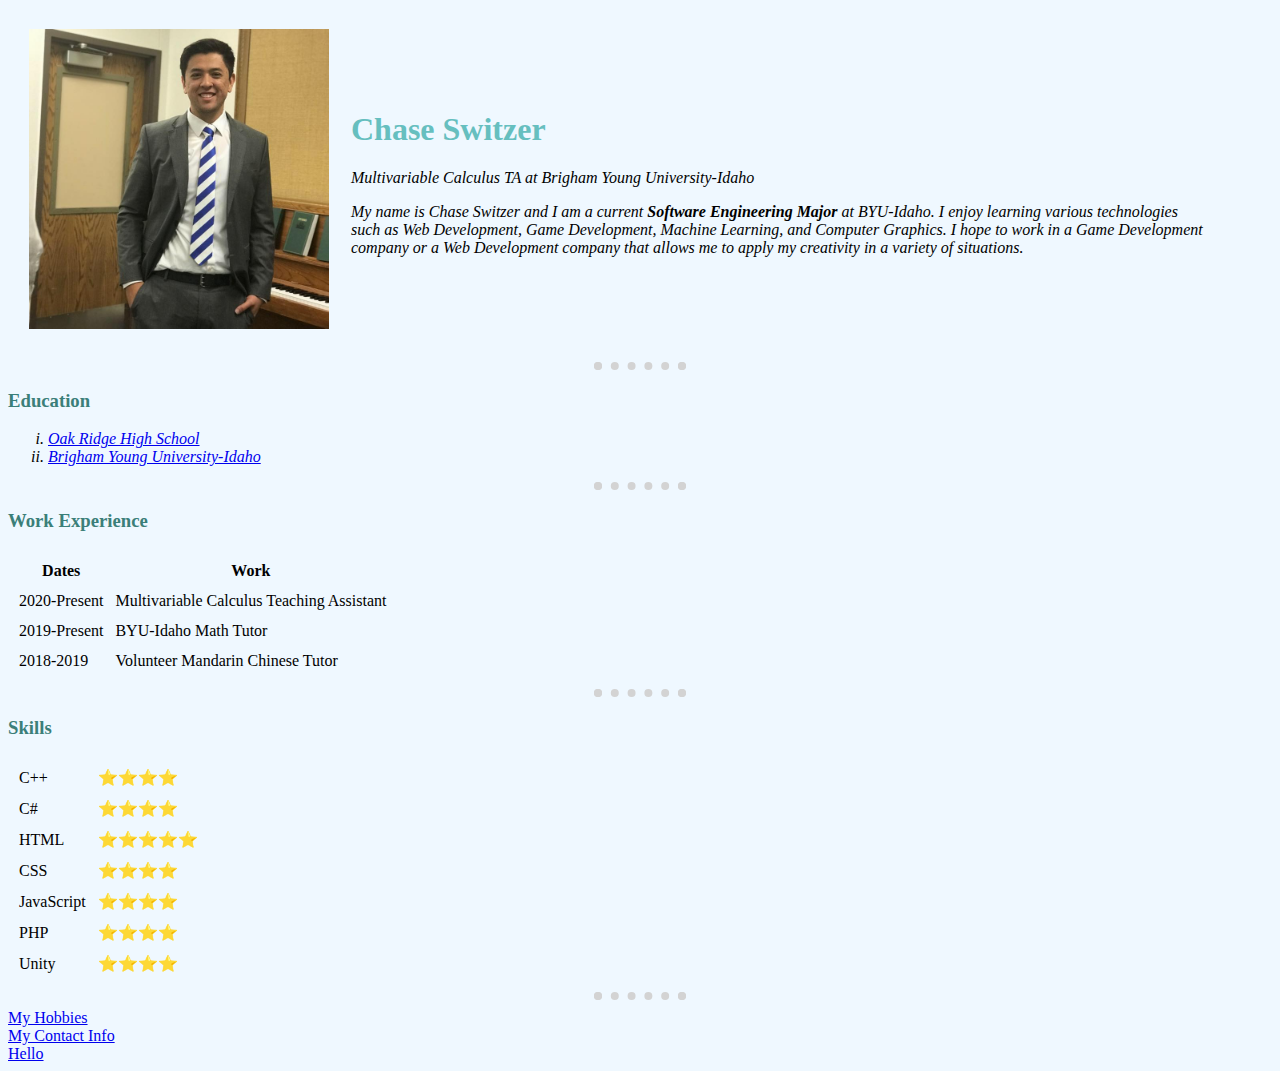
<file: index.html>
<!DOCTYPE html>
<html lang="en" dir="ltr">

<head>
  <meta charset="utf-8">
  <meta name="viewport" content="width=device-width, initial-scale=1.0">
  <meta name="author" content="Chase Switzer">
  <meta name="description" content="Chase's personal CV that anyone can look at">
  <title>Chase's Personal Site</title>
  <link rel="stylesheet" href="css/styles.css">
</head>

<body>
  <table cellspacing="20">
    <tr>
      <td><img src=".\Photos\Profile Picture 2.jpg" alt="A Picture of Chase Switzer, A Good Looking Man" width="300" height="300"></td>
      <td>
        <h1>Chase Switzer</h1>
        <p><em>Multivariable Calculus TA at Brigham Young University-Idaho</em></p>
        <p><em>
            My name is Chase Switzer and I am a current <strong>Software Engineering Major</strong>
            at BYU-Idaho. I enjoy learning various technologies <br> such as Web Development,
            Game Development, Machine Learning, and Computer Graphics. I hope to work in a Game
            Development <br> company or a Web Development company that allows me to apply my
            creativity in a variety of situations.
          </em></p>
      </td>
    </tr>
  </table>
  <hr>
    <h3>Education</h3>
  <p><em>
      <ol type="i">
        <li><a href="https://orhs.conroeisd.net/">Oak Ridge High School</a></li>
        <li><a href="https://www.byui.edu/">Brigham Young University-Idaho</a></li>
      </ol>
    </em></p>
  <hr>
  <h3>Work Experience</h3>
  <table cellspacing='10'>
    <thead>
      <tr>
        <th>Dates</th>
        <th>Work</th>
      </tr>
    </thead>
    <tbody>
      <tr>
        <td>2020-Present</td>
        <td>Multivariable Calculus Teaching Assistant</td>
      </tr>
      <tr>
        <td>2019-Present</td>
        <td>BYU-Idaho Math Tutor</td>
      </tr>
      <tr>
        <td>2018-2019</td>
        <td>Volunteer Mandarin Chinese Tutor</td>
      </tr>
    </tbody>
  </table>
  <hr>
  <h3>Skills</h3>
  <table cellspacing='10'>
    <tbody>
      <tr>
        <td>C++</td>
        <td>⭐⭐⭐⭐</td>
      </tr>
      <tr>
        <td>C#</td>
        <td>⭐⭐⭐⭐</td>
      </tr>
      <tr>
        <td>HTML</td>
        <td>⭐⭐⭐⭐⭐</td>
      </tr>
      <tr>
        <td>CSS</td>
        <td>⭐⭐⭐⭐</td>
      </tr>
      <tr>
        <td>JavaScript</td>
        <td>⭐⭐⭐⭐</td>
      </tr>
      <tr>
        <td>PHP</td>
        <td>⭐⭐⭐⭐</td>
      </tr>
      <tr>
        <td>Unity</td>
        <td>⭐⭐⭐⭐</td>
      </tr>
    </tbody>
  </table>
  <hr>
  <a href="hobbies.html">My Hobbies</a>
  <br>
  <a href="contact_info.html">My Contact Info</a>
  <br>
  <a href="#">Hello</a>
</body>

</html>
</file>
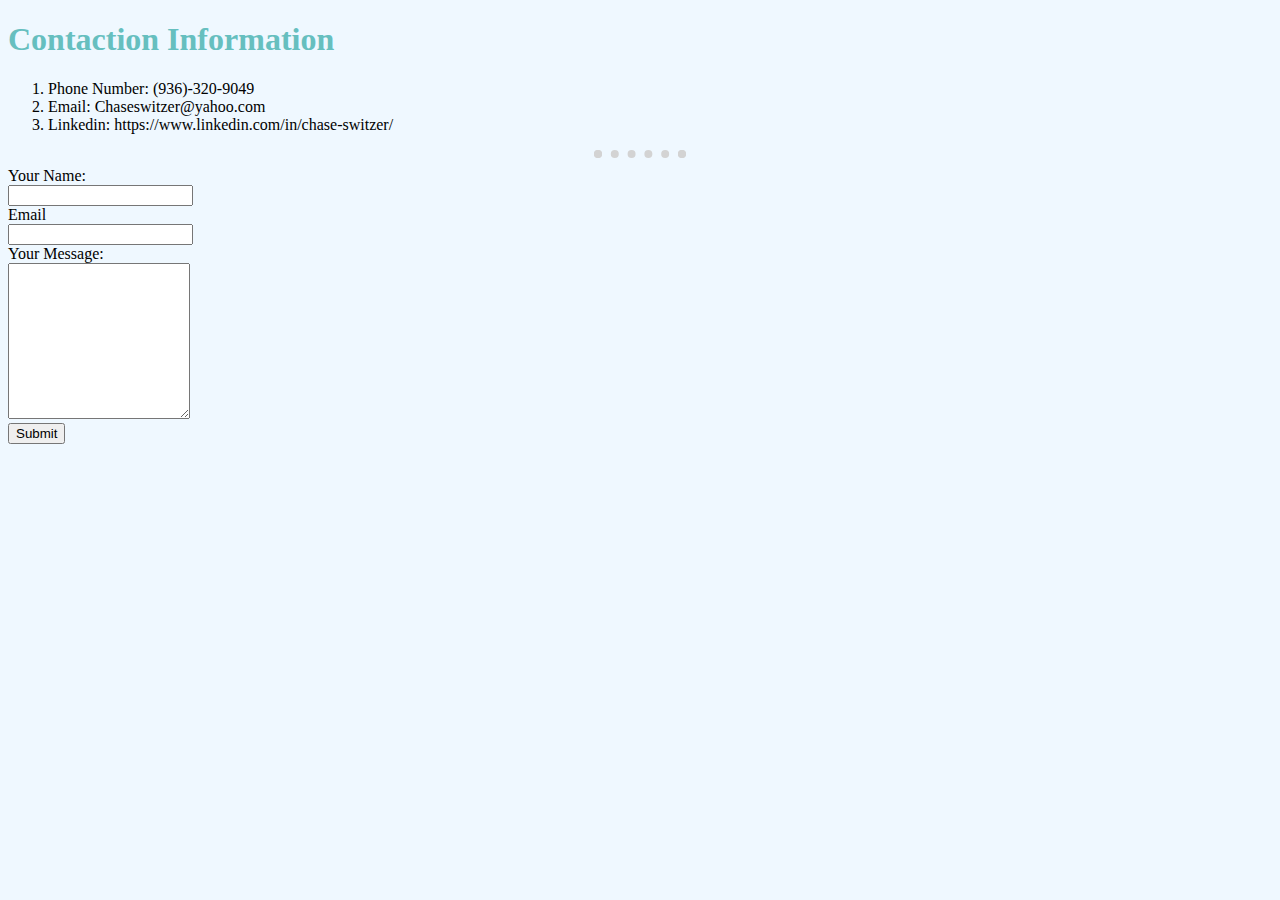
<file: contact_info.html>
<!DOCTYPE html>
<html lang="en" dir="ltr">
  <head>
    <meta charset="utf-8">
    <title></title>
    <link rel="stylesheet" href="css/styles.css">
  </head>
  <body>
    <h1>Contaction Information</h1>
    <ol>
      <li>Phone Number: (936)-320-9049</li>
      <li>Email: Chaseswitzer@yahoo.com</li>
      <li>Linkedin: https://www.linkedin.com/in/chase-switzer/</li>
    </ol>
    <hr>
    <form action="mailto:chaseswitzer@yahoo.com" method="post" enctype="text/plain">
      <label for="">Your Name:</label> <br>
      <input type="text" name="yourName" value=""> <br>
      <label for="">Email</label> <br>
      <input type="email" name="yourEmail" value=""> <br>
      <label>Your Message:</label> <br>
      <textarea name="yourMessage" rows="10" cols="20"></textarea> <br>
      <input type="submit" name="" value="Submit">
    </form>
  </body>
</html>
</file>
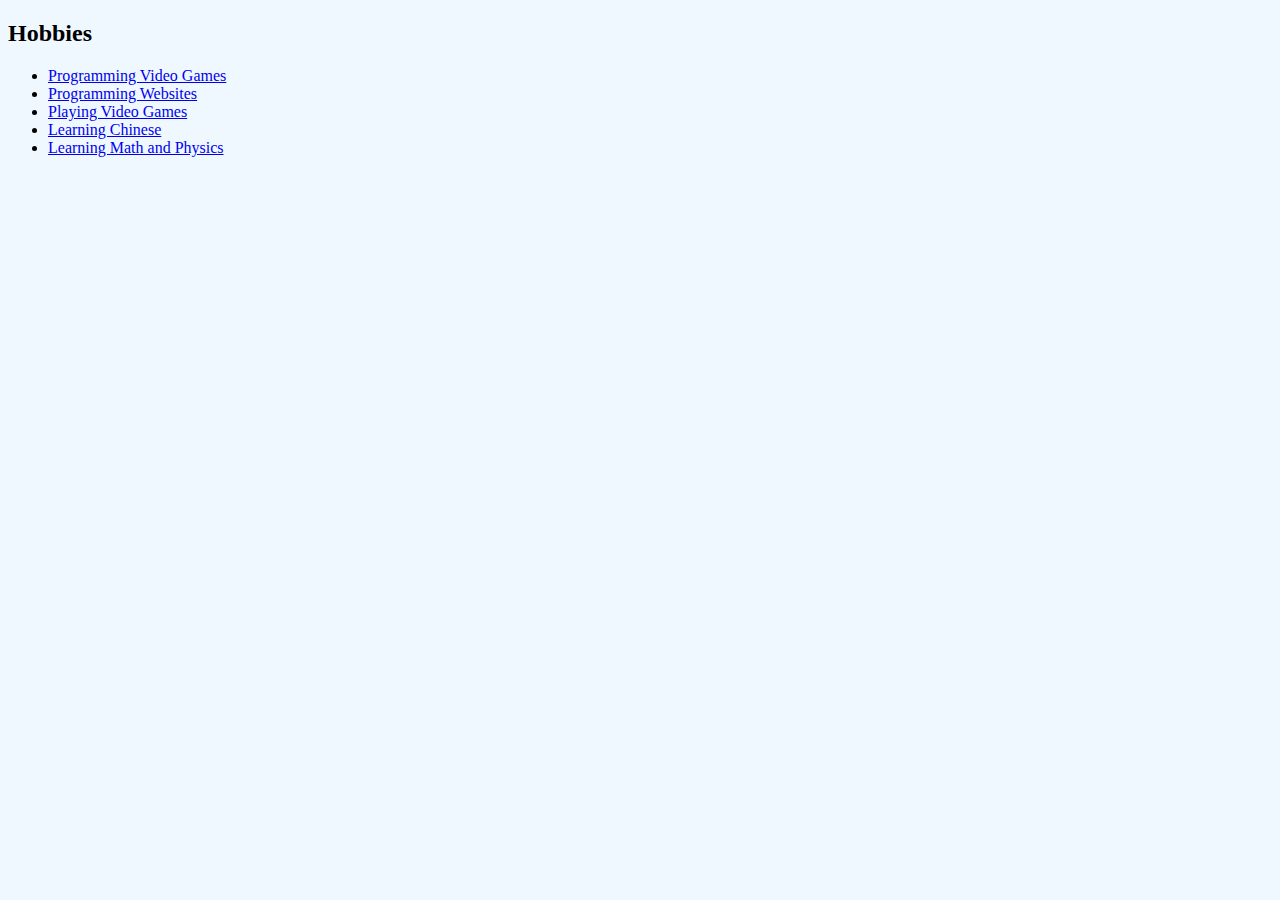
<file: hobbies.html>
<!DOCTYPE html>
<html lang="en" dir="ltr">
  <head>
    <meta charset="utf-8">
    <meta name="viewport" content="width=device-width, initial-scale=1.0">
    <meta name="author" content="Chase Switzer">
    <meta name="description" content="My favorite hobbies!">
    <title>My Hobbies</title>
    <link rel="stylesheet" href="css/styles.css">
  </head>
  <body>
    <h2>Hobbies</h2>
    <ul>
      <li><a href="https://unity.com/">Programming Video Games</a></li>
      <li><a href="https://www.appbrewery.co/">Programming Websites</a></li>
      <li><a href="https://www.capcom.com/us/">Playing Video Games</a></li>
      <li><a href="https://www.pleco.com/">Learning Chinese</a></li>
      <li><a href="https://penntoday.upenn.edu/news/where-math-meets-physics">Learning Math and Physics</a></li>
    </ul>
  </body>
</html>
</file>
<file: css/styles.css>
body{
  background-color: #eff8ff;
}

hr{
  background-color: #eff8ff;
  color: #D3D3D3;
  border-top-style: dotted;
  border-right-style: dotted;
  border-left-style: dotted;
  border-bottom-style: none;
  border-width: .5em;
  height: 1px;
  width: 6%;
}

h1{
  color: #66BFBF;
}

h3{
  color: #3B7F79;
}
</file>
